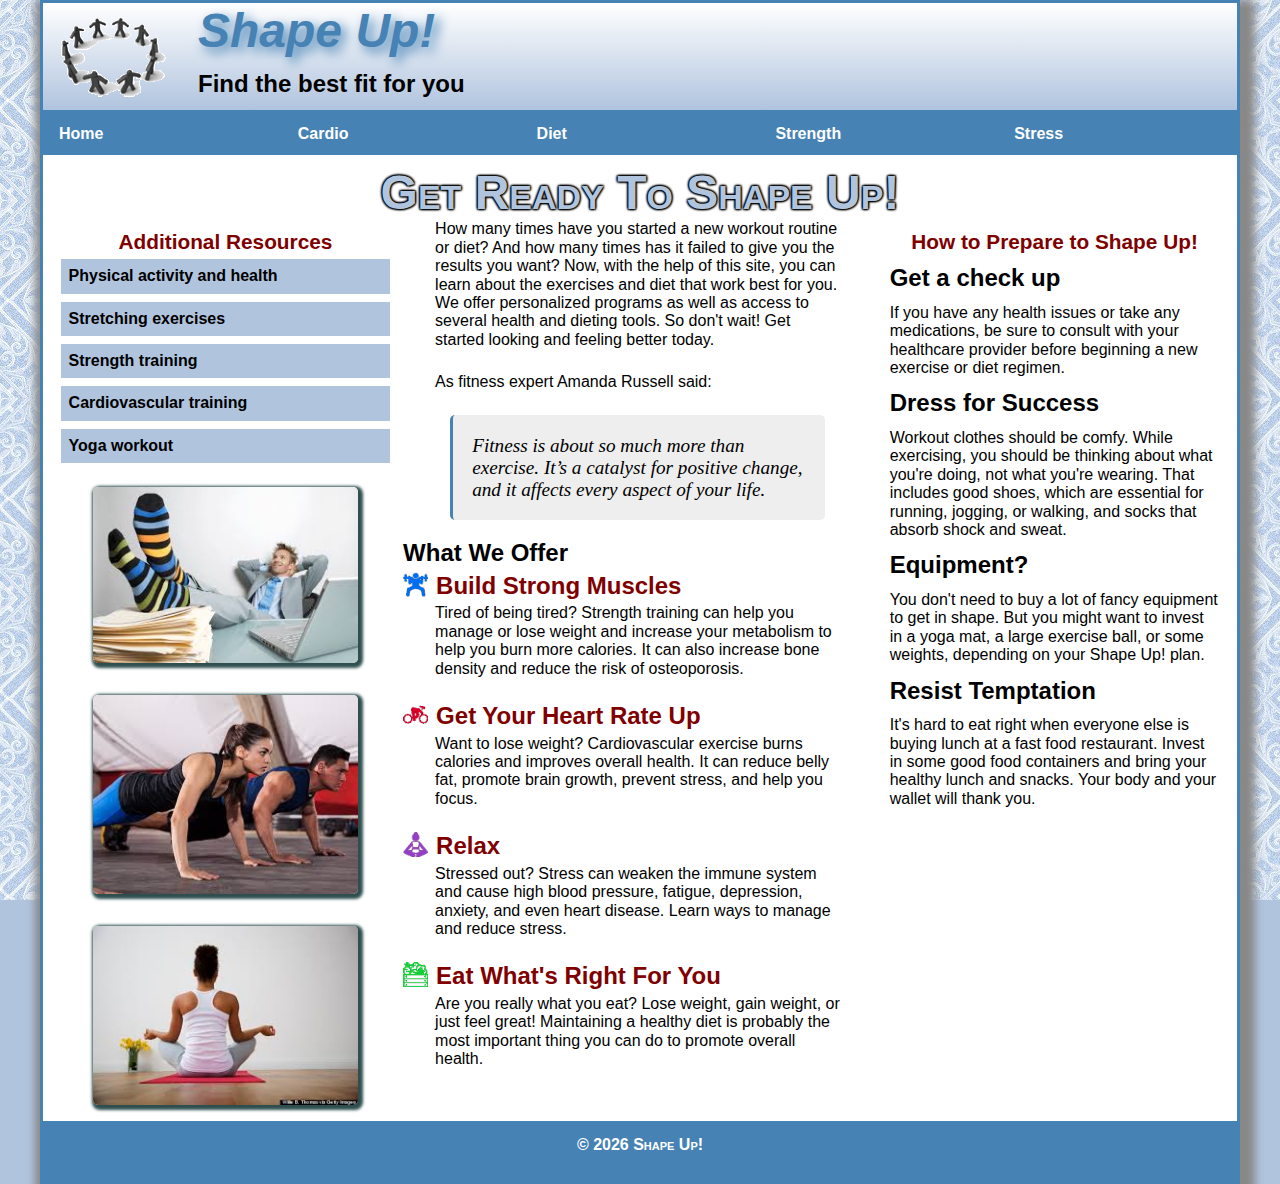
<file: index.html>
<!DOCTYPE html>

<html lang="en">
<head>
	<meta charset="utf-8" />
	<!--[if lt IE 9]> <script src="http://html5shim.googlecode.com/svn/trunk/html5.js"></script> <![endif]-->
	<meta name="viewport" content="width=device-width, initial-scale=1.0">
	<link rel="stylesheet" href="styles/normalize.css">
	<link rel="stylesheet" href="styles/main.css">
	<link rel="icon" href="images/favicon.ico">
	<title>Shape Up</title>

	<!-- Slick Nav Style sheet link -->
	<link rel="stylesheet" href="styles/slicknav.css">
	<script src="https://ajax.googleapis.com/ajax/libs/jquery/3.5.1/jquery.min.js"></script>
	<script src="js/jquery.slicknav.min.js"></script>
	<script type="text/javascript">
		$(document).ready(function(){
			$('#nav_menu').slicknav({prependTo:"#mobilemenu"});
		});
	</script>
	
</head>

<body>
	<header>
		<a href="index.html"><img id="logoimage" src="images/shape_up_logo.png" alt="Return to homepage" title="Return to homepage"></a>
		<a href="index.html"><h2 alt="Return to homepage" title="Return to homepage">Shape Up!</h2></a>
		<h3>Find the best fit for you</h3>
	</header>

	<!-- Slick Nav Mobile Menu-->
	<nav id="mobilemenu"></nav>

	<nav id="nav_menu">
		<ul class="container">
			<li><a href="index.html">Home</a></li>
			<li><a href="cardio/index.html">Cardio</a></li>
			<li><a href="diet/index.html">Diet</a>
				<ul>
					<li><a href="diet/bmi.html">BMI</a></li>
					<li><a href="diet/calories.html">Calories</a></li>
					<li><a href="diet/meals.html">Meals</a></li>
				</ul>
			</li>
			<li><a href="strength/index.html">Strength</a></li>
			<li id="last"><a href="stress/index.html">Stress</a>
				<ul>
					<li><a href="stress/meditate.html">Meditate</a></li>
					<li><a href="stress/tips.html">Tips</a></li>
					<li><a href="stress/vipassana.html">Vipassana</a></li>
				</ul>
			</li>
		</ul>
	</nav> 
	<main>
		<h1>Get Ready To Shape Up!</h1>
		<aside id="leftaside">
			<nav id="nav_list">
				<h2>Additional Resources</h2>
				<ul>
					<li><a href="https://www.cdc.gov/physicalactivity/basics/pa-health/index.htm" target="_blank"> Physical activity and health</a></li>

					<li><a href="https://www.self.com/gallery/essential-stretches-slideshow" target="_blank"> Stretching exercises</a></li>

					<li><a href="https://www.googleadservices.com/pagead/aclk?sa=L&ai=DChcSEwj3k-uJmt_1AhWG5rMKHS5nD5UYABAAGgJxbg&ae=2&ohost=www.google.com&cid=CAESWuD2GaeFv1avBDGfeDL5O0oL_RR5G26obtJcsB_HZK19vIIwrZUP9t_HNfna2gKHxXDmSN-7Ia2nryCGWcY_-6BQq7pcZFnkckEJGe9BWD3uyuJ4Sbk4GHvt9A&sig=AOD64_2S91TZzgnDaZlxFHUWXuja22PYUA&q&adurl&ved=2ahUKEwiLo-GJmt_1AhWFVt8KHfAnB24Q0Qx6BAgEEAE" target="_blank"> Strength training</a></li>

					<li><a href="https://www.ucdenver.edu/docs/librariesprovider65/clinical-services/sports-medicine/training-for-cardiovascular-fitness.pdf" target="_blank"> Cardiovascular training</a></li>

					<li><a href="https://www.googleadservices.com/pagead/aclk?sa=L&ai=DChcSEwj2uafXmt_1AhUZi8gKHTLaDsEYABAEGgJxdQ&ae=2&ohost=www.google.com&cid=CAESWuD2V-yzE2swPFm-INsHAi-p9SQiXEI8XpD40fQPiYWzuDkHPd5uFnwj4I1yEBDKXWDz1ZopU5Qxly6Ub6l2jJXkysMoqbes7CnO3sWahOqhzVKKhKyqYucETg&sig=AOD64_2InN0pUzyvVmP4Mu36DJYEcA0ZmQ&q&adurl&ved=2ahUKEwjXk5zXmt_1AhVITd8KHV8LC6QQ0Qx6BAgKEAE" target="_blank"> Yoga workout</a></li>

				</ul>
			</nav>

			<article>
				<img src="images/break.jpg">
				<img src="images/exercise.jpg">
				<img src="images/meditate.jpg">
			</article>

		</aside>

		<section>

			<p>How many times have you started a new workout routine or diet? And how many times has it failed to give you the results you want? Now, with the help of this site, you can learn about the exercises and diet that work best for you. We offer personalized programs as well as access to several health and dieting tools. So don't wait! Get started looking and feeling better today.</p>
			<p>As fitness expert Amanda Russell said:</p>	
			<blockquote>Fitness is about so much more than exercise. It’s a catalyst for positive change, and it affects every aspect of your life.</blockquote>
			
			<h3>What We Offer</h3>
			
			<img class="icon" src="images/weightlifting.png">
			<h3><a href="strength/index.html">Build Strong Muscles</a></h3>
			<p>Tired of being tired? Strength training can help you manage or lose weight and increase your metabolism to help you burn more calories. It can also increase bone density and reduce the risk of osteoporosis.</p>

			<img class="icon" src="images/cyclist.png">
			<h3><a href="cardio/index.html">Get Your Heart Rate Up</a></h3> 
			<p>Want to lose weight? Cardiovascular exercise burns calories and improves overall health. It can reduce belly fat, promote brain growth, prevent stress, and help you focus.</p>

			<img class="icon" src="images/lotus-position.png">
			<h3><a href="stress/index.html">Relax</a></h3> 
			<p>Stressed out? Stress can weaken the immune system and cause high blood pressure, fatigue, depression, anxiety, and even heart disease. Learn ways to manage and reduce stress.</p>

			<img class="icon" src="images/vegetables.png">
			<h3><a href="diet/index.html">Eat What's Right For You</a></h3> 
			<p>Are you really what you eat? Lose weight, gain weight, or just feel great! Maintaining a healthy diet is probably the most important thing you can do to promote overall health.</p>

		</section>

		<aside id="rightaside"> 
			<h2>How to Prepare to Shape Up!</h2>
			<h3>Get a check up</h3>
			<p>If you have any health issues or take any medications, be sure to consult with your healthcare provider before beginning a new exercise or diet regimen.</p>
			<h3>Dress for Success</h3>
			<p>Workout clothes should be comfy. While exercising, you should be thinking about what you're doing, not what you're wearing. That includes good shoes, which are essential for running, jogging, or walking, and socks that absorb shock and sweat.</p>
			<h3>Equipment?</h3>
			<p>You don't need to buy a lot of fancy equipment to get in shape. But you might want to invest in a yoga mat, a large exercise ball, or some weights, depending on your Shape Up! plan.</p>
			<h3>Resist Temptation</h3>
			<p>It's hard to eat right when everyone else is buying lunch at a fast food restaurant. Invest in some good food containers and bring your healthy lunch and snacks. Your body and your wallet will thank you.</p>
		</aside>

	</main>

	<! Javascript ->
	<script>
        window.onload = function() {
            var d = new Date();
            document.getElementById("copyright").innerHTML = d.getFullYear();
        }
    </script>

	<footer>
		<p>&copy; <span id="copyright"></span> Shape Up!</p>
	</footer>
	
</body>
</html>
</file>
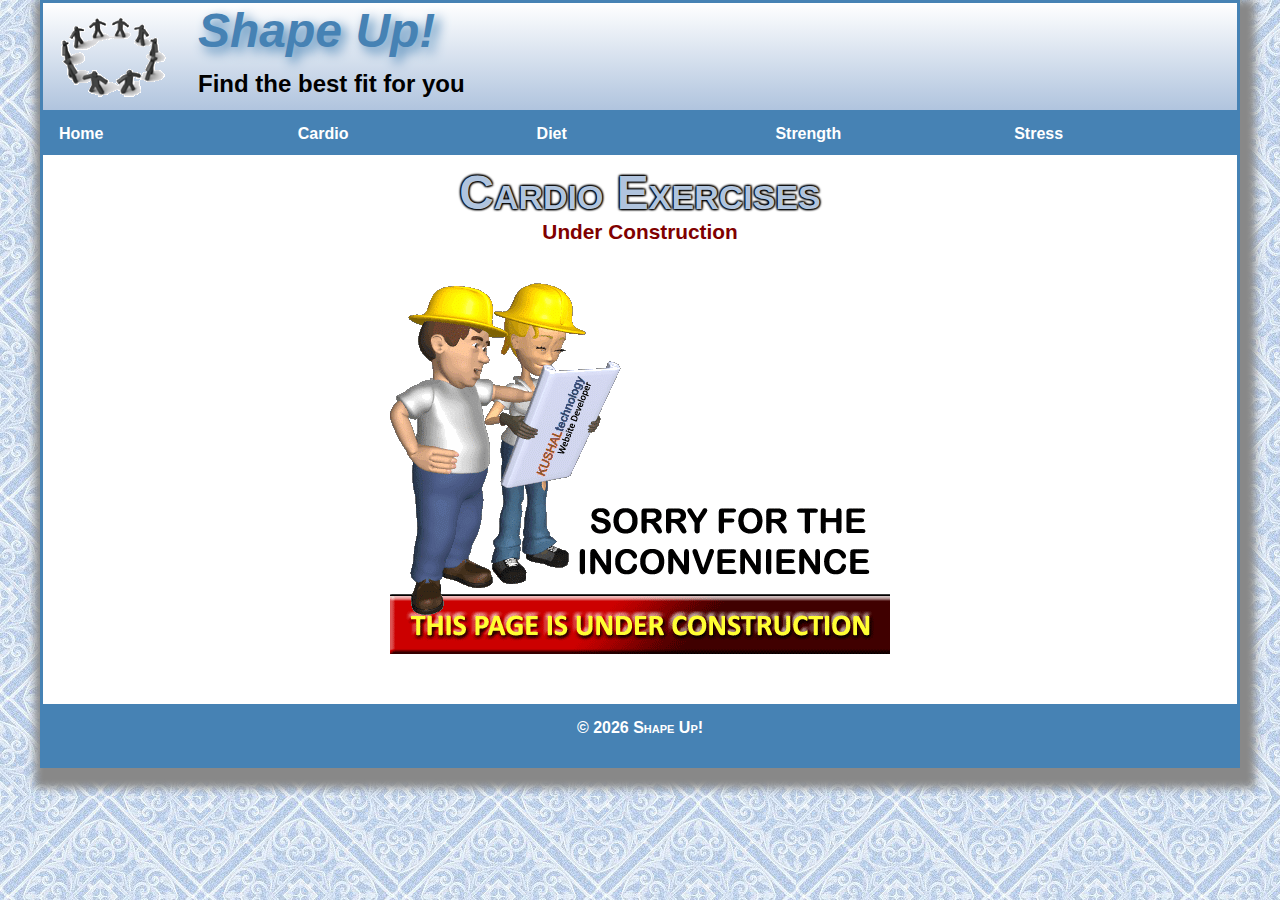
<file: cardio/index.html>
<!DOCTYPE html>

<html lang="en">
<head>
	<meta charset="utf-8" />
	<!--[if lt IE 9]> <script src="http://html5shim.googlecode.com/svn/trunk/html5.js"></script> <![endif]-->
	<meta name="viewport" content="width=device-width, initial-scale=1.0">
	<link rel="stylesheet" href="../styles/normalize.css">
	<link rel="stylesheet" href="../styles/main.css">
	<link rel="icon" href="../images/favicon.ico">
	<title>Cardio Exercises | Shape Up</title>

	<!-- Slick Nav Style sheet link -->
	<link rel="stylesheet" href="../styles/slicknav.css">
	<script src="https://ajax.googleapis.com/ajax/libs/jquery/3.5.1/jquery.min.js"></script>
	<script src="../js/jquery.slicknav.min.js"></script>
	<script type="text/javascript">
		$(document).ready(function(){
			$('#nav_menu').slicknav({prependTo:"#mobilemenu"});
		});
	</script>
	
</head>

<body>
	<header>
		<a href="../index.html"><img id="logoimage" src="../images/shape_up_logo.png" alt="Return to homepage" title="Return to homepage"></a>
		<a href="../index.html"><h2 alt="Return to homepage" title="Return to homepage">Shape Up!</h2></a>
		<h3>Find the best fit for you</h3>
	</header>

	<!-- Slick Nav Mobile Menu-->
	<nav id="mobilemenu"></nav>

	<nav id="nav_menu">
		<ul class="container">
			<li><a href="../index.html">Home</a></li>
			<li><a href="../cardio/index.html">Cardio</a></li>
			<li><a href="../diet/index.html">Diet</a>
				<ul>
					<li><a href="../diet/bmi.html">BMI</a></li>
					<li><a href="../diet/calories.html">Calories</a></li>
					<li><a href="../diet/meals.html">Meals</a></li>
				</ul>
			</li>
			<li><a href="../strength/index.html">Strength</a></li>
			<li id="last"><a href="../stress/index.html">Stress</a>
				<ul>
					<li><a href="../stress/meditate.html">Meditate</a></li>
					<li><a href="../stress/tips.html">Tips</a></li>
					<li><a href="../stress/vipassana.html">Vipassana</a></li>
				</ul>
			</li>
		</ul>
	</nav> 
	<main>
		<h1>Cardio Exercises</h1>
		<h2>Under Construction</h2>
		<img class="underConstruction" src="../images/underConstruction.gif">
	</main>

	<! Javascript ->
	<script>
        window.onload = function() {
            var d = new Date();
            document.getElementById("copyright").innerHTML = d.getFullYear();
        }
    </script>

	<footer>
		<p>&copy; <span id="copyright"></span> Shape Up!</p>
	</footer>
	
</body>
</html>
</file>
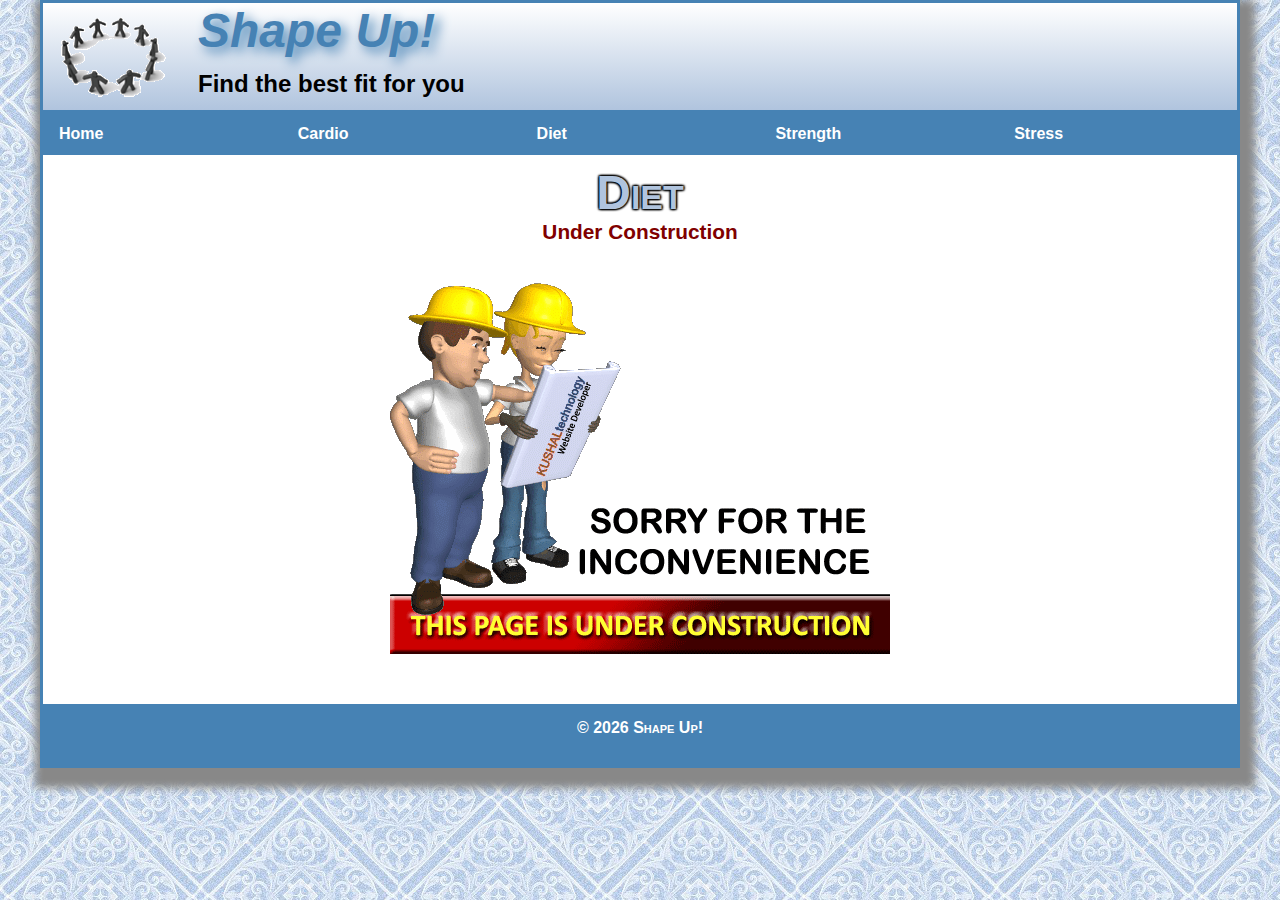
<file: diet/index.html>
<!DOCTYPE html>

<html lang="en">
<head>
	<meta charset="utf-8" />
	<!--[if lt IE 9]> <script src="http://html5shim.googlecode.com/svn/trunk/html5.js"></script> <![endif]-->
	<meta name="viewport" content="width=device-width, initial-scale=1.0">
	<link rel="stylesheet" href="../styles/normalize.css">
	<link rel="stylesheet" href="../styles/main.css">
	<link rel="icon" href="../images/favicon.ico">
	<title>Diet | Shape Up</title>

	<!-- Slick Nav Style sheet link -->
	<link rel="stylesheet" href="../styles/slicknav.css">
	<script src="https://ajax.googleapis.com/ajax/libs/jquery/3.5.1/jquery.min.js"></script>
	<script src="../js/jquery.slicknav.min.js"></script>
	<script type="text/javascript">
		$(document).ready(function(){
			$('#nav_menu').slicknav({prependTo:"#mobilemenu"});
		});
	</script>
	
</head>

<body>
	<header>
		<a href="../index.html"><img id="logoimage" src="../images/shape_up_logo.png" alt="Return to homepage" title="Return to homepage"></a>
		<a href="../index.html"><h2 alt="Return to homepage" title="Return to homepage">Shape Up!</h2></a>
		<h3>Find the best fit for you</h3>
	</header>

	<!-- Slick Nav Mobile Menu-->
	<nav id="mobilemenu"></nav>

	<nav id="nav_menu">
		<ul class="container">
			<li><a href="../index.html">Home</a></li>
			<li><a href="../cardio/index.html">Cardio</a></li>
			<li><a href="../diet/index.html">Diet</a>
				<ul>
					<li><a href="../diet/bmi.html">BMI</a></li>
					<li><a href="../diet/calories.html">Calories</a></li>
					<li><a href="../diet/meals.html">Meals</a></li>
				</ul>
			</li>
			<li><a href="../strength/index.html">Strength</a></li>
			<li id="last"><a href="../stress/index.html">Stress</a>
				<ul>
					<li><a href="../stress/meditate.html">Meditate</a></li>
					<li><a href="../stress/tips.html">Tips</a></li>
					<li><a href="../stress/vipassana.html">Vipassana</a></li>
				</ul>
			</li>
		</ul>
	</nav> 
	<main>
		<h1>Diet</h1>
		<h2>Under Construction</h2>
		<img class="underConstruction" src="../images/underConstruction.gif">
	</main>

	<! Javascript ->
	<script>
        window.onload = function() {
            var d = new Date();
            document.getElementById("copyright").innerHTML = d.getFullYear();
        }
    </script>

	<footer>
		<p>&copy; <span id="copyright"></span> Shape Up!</p>
	</footer>
	
</body>
</html>
</file>
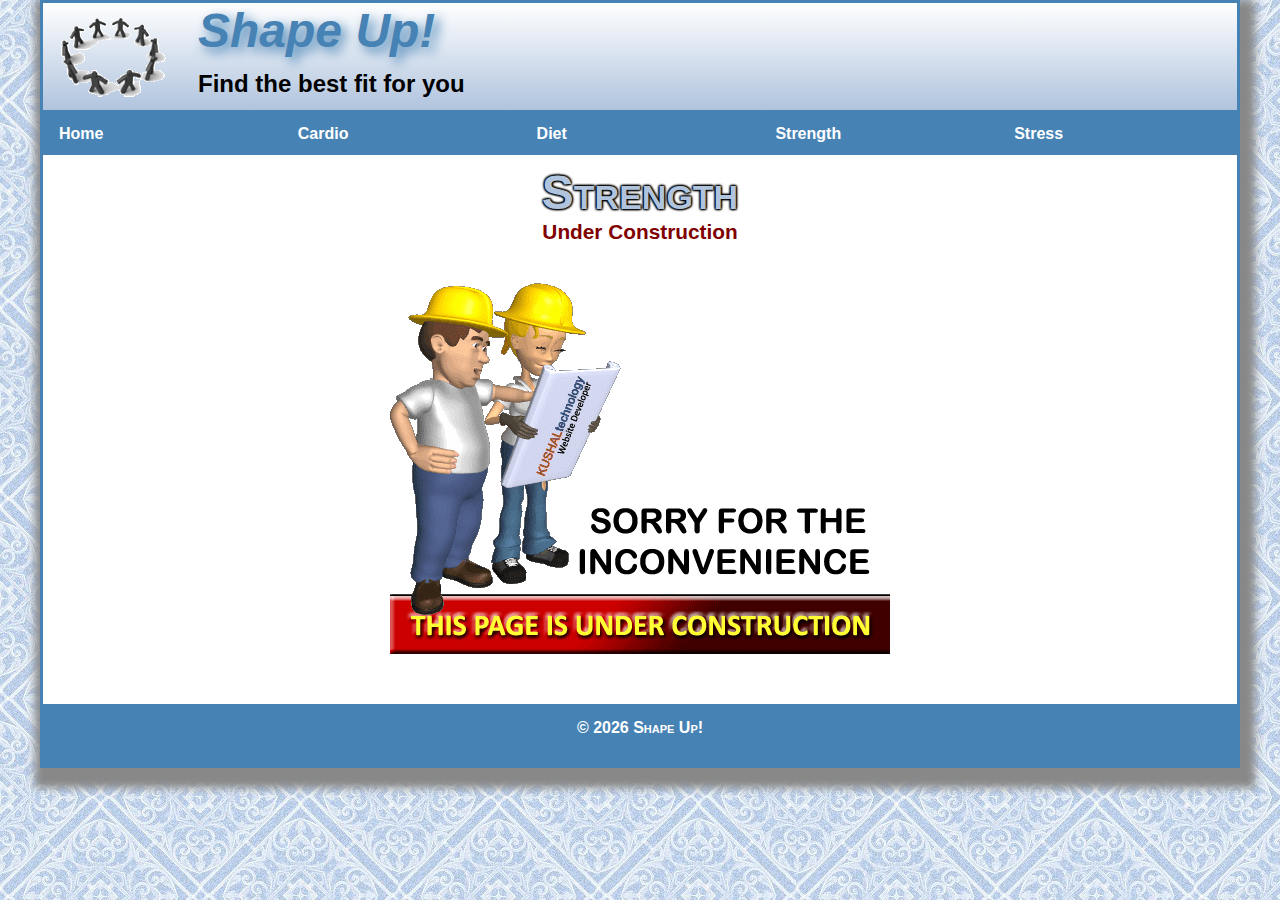
<file: strength/index.html>
<!DOCTYPE html>

<html lang="en">
<head>
	<meta charset="utf-8" />
	<!--[if lt IE 9]> <script src="http://html5shim.googlecode.com/svn/trunk/html5.js"></script> <![endif]-->
	<meta name="viewport" content="width=device-width, initial-scale=1.0">
	<link rel="stylesheet" href="../styles/normalize.css">
	<link rel="stylesheet" href="../styles/main.css">
	<link rel="icon" href="../images/favicon.ico">
	<title>Strength | Shape Up</title>

	<!-- Slick Nav Style sheet link -->
	<link rel="stylesheet" href="../styles/slicknav.css">
	<script src="https://ajax.googleapis.com/ajax/libs/jquery/3.5.1/jquery.min.js"></script>
	<script src="../js/jquery.slicknav.min.js"></script>
	<script type="text/javascript">
		$(document).ready(function(){
			$('#nav_menu').slicknav({prependTo:"#mobilemenu"});
		});
	</script>
	
</head>

<body>
	<header>
		<a href="../index.html"><img id="logoimage" src="../images/shape_up_logo.png" alt="Return to homepage" title="Return to homepage"></a>
		<a href="../index.html"><h2 alt="Return to homepage" title="Return to homepage">Shape Up!</h2></a>
		<h3>Find the best fit for you</h3>
	</header>

	<!-- Slick Nav Mobile Menu-->
	<nav id="mobilemenu"></nav>

	<nav id="nav_menu">
		<ul class="container">
			<li><a href="../index.html">Home</a></li>
			<li><a href="../cardio/index.html">Cardio</a></li>
			<li><a href="../diet/index.html">Diet</a>
				<ul>
					<li><a href="../diet/bmi.html">BMI</a></li>
					<li><a href="../diet/calories.html">Calories</a></li>
					<li><a href="../diet/meals.html">Meals</a></li>
				</ul>
			</li>
			<li><a href="../strength/index.html">Strength</a></li>
			<li id="last"><a href="../stress/index.html">Stress</a>
				<ul>
					<li><a href="../stress/meditate.html">Meditate</a></li>
					<li><a href="../stress/tips.html">Tips</a></li>
					<li><a href="../stress/vipassana.html">Vipassana</a></li>
				</ul>
			</li>
		</ul>
	</nav> 
	<main>
		<h1>Strength</h1>
		<h2>Under Construction</h2>
		<img class="underConstruction" src="../images/underConstruction.gif">
	</main>

	<! Javascript ->
	<script>
        window.onload = function() {
            var d = new Date();
            document.getElementById("copyright").innerHTML = d.getFullYear();
        }
    </script>

	<footer>
		<p>&copy; <span id="copyright"></span> Shape Up!</p>
	</footer>
	
</body>
</html>
</file>
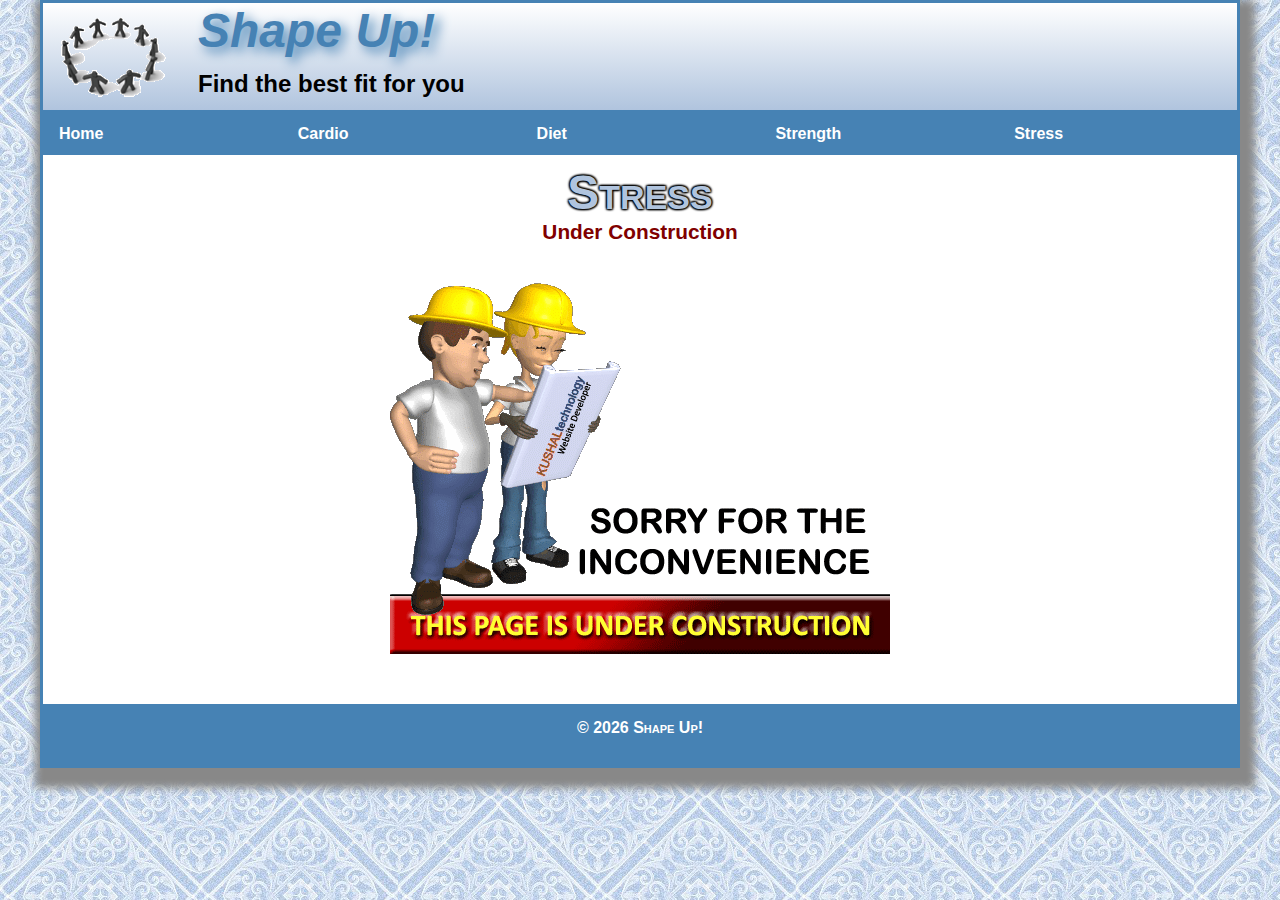
<file: stress/index.html>
<!DOCTYPE html>

<html lang="en">
<head>
	<meta charset="utf-8" />
	<!--[if lt IE 9]> <script src="http://html5shim.googlecode.com/svn/trunk/html5.js"></script> <![endif]-->
	<meta name="viewport" content="width=device-width, initial-scale=1.0">
	<link rel="stylesheet" href="../styles/normalize.css">
	<link rel="stylesheet" href="../styles/main.css">
	<link rel="icon" href="../images/favicon.ico">
	<title>Stress | Shape Up</title>

	<!-- Slick Nav Style sheet link -->
	<link rel="stylesheet" href="../styles/slicknav.css">
	<script src="https://ajax.googleapis.com/ajax/libs/jquery/3.5.1/jquery.min.js"></script>
	<script src="../js/jquery.slicknav.min.js"></script>
	<script type="text/javascript">
		$(document).ready(function(){
			$('#nav_menu').slicknav({prependTo:"#mobilemenu"});
		});
	</script>
	
</head>

<body>
	<header>
		<a href="../index.html"><img id="logoimage" src="../images/shape_up_logo.png" alt="Return to homepage" title="Return to homepage"></a>
		<a href="../index.html"><h2 alt="Return to homepage" title="Return to homepage">Shape Up!</h2></a>
		<h3>Find the best fit for you</h3>
	</header>

	<!-- Slick Nav Mobile Menu-->
	<nav id="mobilemenu"></nav>

	<nav id="nav_menu">
		<ul class="container">
			<li><a href="../index.html">Home</a></li>
			<li><a href="../cardio/index.html">Cardio</a></li>
			<li><a href="../diet/index.html">Diet</a>
				<ul>
					<li><a href="../diet/bmi.html">BMI</a></li>
					<li><a href="../diet/calories.html">Calories</a></li>
					<li><a href="../diet/meals.html">Meals</a></li>
				</ul>
			</li>
			<li><a href="../strength/index.html">Strength</a></li>
			<li id="last"><a href="../stress/index.html">Stress</a>
				<ul>
					<li><a href="../stress/meditate.html">Meditate</a></li>
					<li><a href="../stress/tips.html">Tips</a></li>
					<li><a href="../stress/vipassana.html">Vipassana</a></li>
				</ul>
			</li>
		</ul>
	</nav> 
	<main>
		<h1>Stress</h1>
		<h2>Under Construction</h2>
		<img class="underConstruction" src="../images/underConstruction.gif">
	</main>

	<! Javascript ->
	<script>
        window.onload = function() {
            var d = new Date();
            document.getElementById("copyright").innerHTML = d.getFullYear();
        }
    </script>

	<footer>
		<p>&copy; <span id="copyright"></span> Shape Up!</p>
	</footer>
	
</body>
</html>
</file>
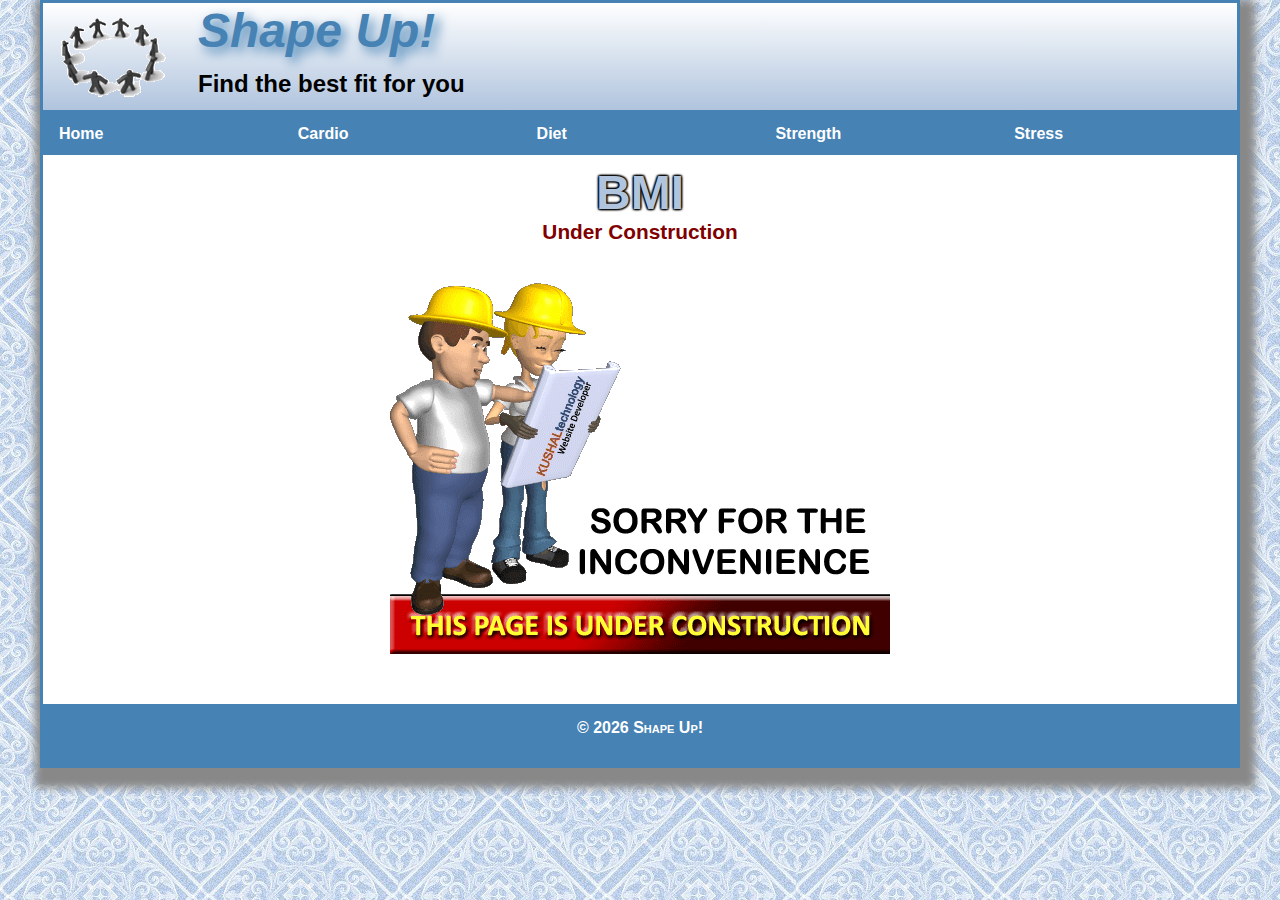
<file: diet/bmi.html>
<!DOCTYPE html>

<html lang="en">
<head>
	<meta charset="utf-8" />
	<!--[if lt IE 9]> <script src="http://html5shim.googlecode.com/svn/trunk/html5.js"></script> <![endif]-->
	<meta name="viewport" content="width=device-width, initial-scale=1.0">
	<link rel="stylesheet" href="../styles/normalize.css">
	<link rel="stylesheet" href="../styles/main.css">
	<link rel="icon" href="../images/favicon.ico">
	<title>BMI | Shape Up</title>

	<!-- Slick Nav Style sheet link -->
	<link rel="stylesheet" href="../styles/slicknav.css">
	<script src="https://ajax.googleapis.com/ajax/libs/jquery/3.5.1/jquery.min.js"></script>
	<script src="../js/jquery.slicknav.min.js"></script>
	<script type="text/javascript">
		$(document).ready(function(){
			$('#nav_menu').slicknav({prependTo:"#mobilemenu"});
		});
	</script>
	
</head>

<body>
	<header>
		<a href="../index.html"><img id="logoimage" src="../images/shape_up_logo.png" alt="Return to homepage" title="Return to homepage"></a>
		<a href="../index.html"><h2 alt="Return to homepage" title="Return to homepage">Shape Up!</h2></a>
		<h3>Find the best fit for you</h3>
	</header>

	<!-- Slick Nav Mobile Menu-->
	<nav id="mobilemenu"></nav>

	<nav id="nav_menu">
		<ul class="container">
			<li><a href="../index.html">Home</a></li>
			<li><a href="../cardio/index.html">Cardio</a></li>
			<li><a href="../diet/index.html">Diet</a>
				<ul>
					<li><a href="../diet/bmi.html">BMI</a></li>
					<li><a href="../diet/calories.html">Calories</a></li>
					<li><a href="../diet/meals.html">Meals</a></li>
				</ul>
			</li>
			<li><a href="../strength/index.html">Strength</a></li>
			<li id="last"><a href="../stress/index.html">Stress</a>
				<ul>
					<li><a href="../stress/meditate.html">Meditate</a></li>
					<li><a href="../stress/tips.html">Tips</a></li>
					<li><a href="../stress/vipassana.html">Vipassana</a></li>
				</ul>
			</li>
		</ul>
	</nav> 
	<main>
		<h1>BMI</h1>
		<h2>Under Construction</h2>
		<img class="underConstruction" src="../images/underConstruction.gif">
	</main>

	<! Javascript ->
	<script>
        window.onload = function() {
            var d = new Date();
            document.getElementById("copyright").innerHTML = d.getFullYear();
        }
    </script>

	<footer>
		<p>&copy; <span id="copyright"></span> Shape Up!</p>
	</footer>
	
</body>
</html>
</file>
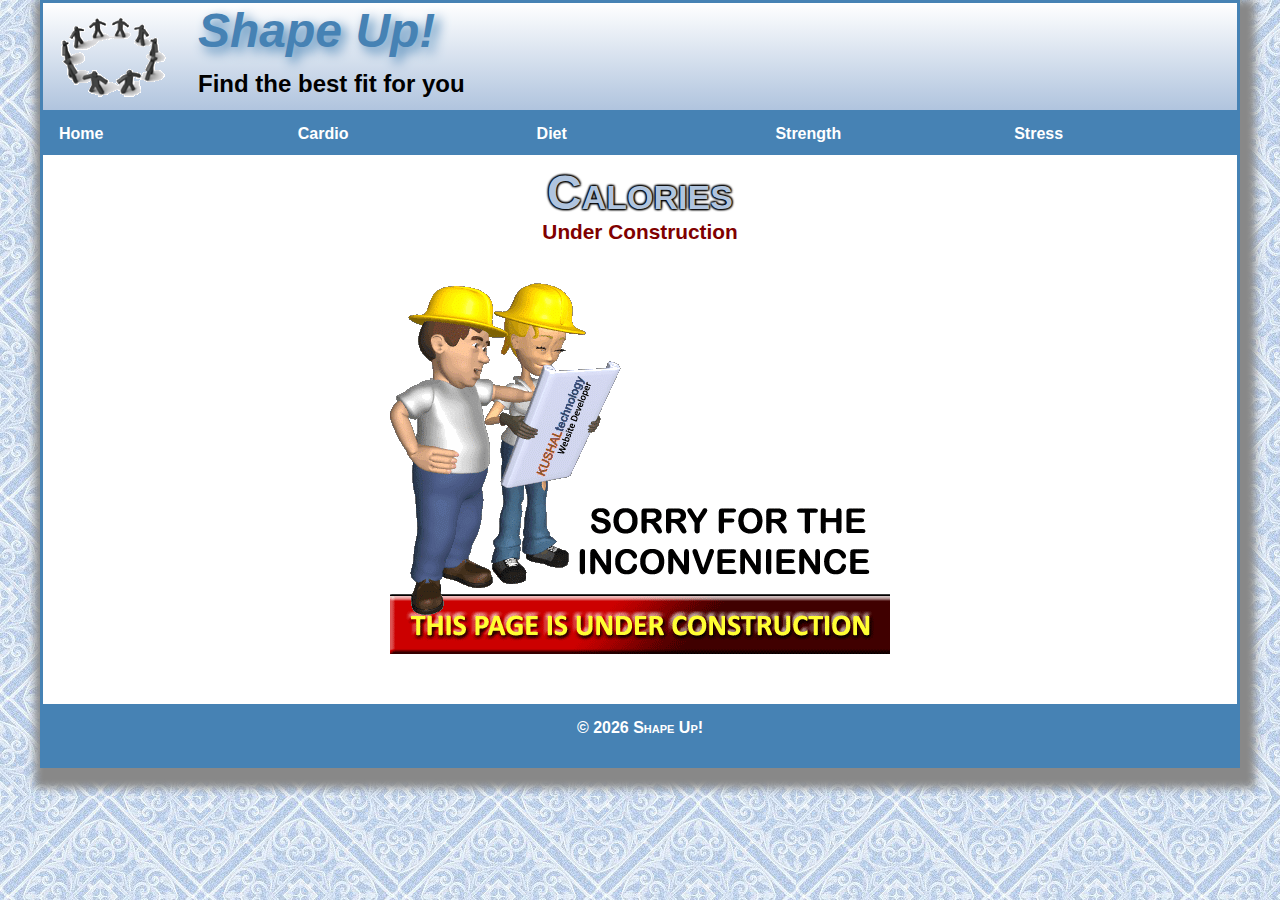
<file: diet/calories.html>
<!DOCTYPE html>

<html lang="en">
<head>
	<meta charset="utf-8" />
	<!--[if lt IE 9]> <script src="http://html5shim.googlecode.com/svn/trunk/html5.js"></script> <![endif]-->
	<meta name="viewport" content="width=device-width, initial-scale=1.0">
	<link rel="stylesheet" href="../styles/normalize.css">
	<link rel="stylesheet" href="../styles/main.css">
	<link rel="icon" href="../images/favicon.ico">
	<title>Calories | Shape Up</title>

	<!-- Slick Nav Style sheet link -->
	<link rel="stylesheet" href="../styles/slicknav.css">
	<script src="https://ajax.googleapis.com/ajax/libs/jquery/3.5.1/jquery.min.js"></script>
	<script src="../js/jquery.slicknav.min.js"></script>
	<script type="text/javascript">
		$(document).ready(function(){
			$('#nav_menu').slicknav({prependTo:"#mobilemenu"});
		});
	</script>
	
</head>

<body>
	<header>
		<a href="../index.html"><img id="logoimage" src="../images/shape_up_logo.png" alt="Return to homepage" title="Return to homepage"></a>
		<a href="../index.html"><h2 alt="Return to homepage" title="Return to homepage">Shape Up!</h2></a>
		<h3>Find the best fit for you</h3>
	</header>

	<!-- Slick Nav Mobile Menu-->
	<nav id="mobilemenu"></nav>

	<nav id="nav_menu">
		<ul class="container">
			<li><a href="../index.html">Home</a></li>
			<li><a href="../cardio/index.html">Cardio</a></li>
			<li><a href="../diet/index.html">Diet</a>
				<ul>
					<li><a href="../diet/bmi.html">BMI</a></li>
					<li><a href="../diet/calories.html">Calories</a></li>
					<li><a href="../diet/meals.html">Meals</a></li>
				</ul>
			</li>
			<li><a href="../strength/index.html">Strength</a></li>
			<li id="last"><a href="../stress/index.html">Stress</a>
				<ul>
					<li><a href="../stress/meditate.html">Meditate</a></li>
					<li><a href="../stress/tips.html">Tips</a></li>
					<li><a href="../stress/vipassana.html">Vipassana</a></li>
				</ul>
			</li>
		</ul>
	</nav> 
	<main>
		<h1>Calories</h1>
		<h2>Under Construction</h2>
		<img class="underConstruction" src="../images/underConstruction.gif">
	</main>

	<! Javascript ->
	<script>
        window.onload = function() {
            var d = new Date();
            document.getElementById("copyright").innerHTML = d.getFullYear();
        }
    </script>

	<footer>
		<p>&copy; <span id="copyright"></span> Shape Up!</p>
	</footer>
	
</body>
</html>
</file>
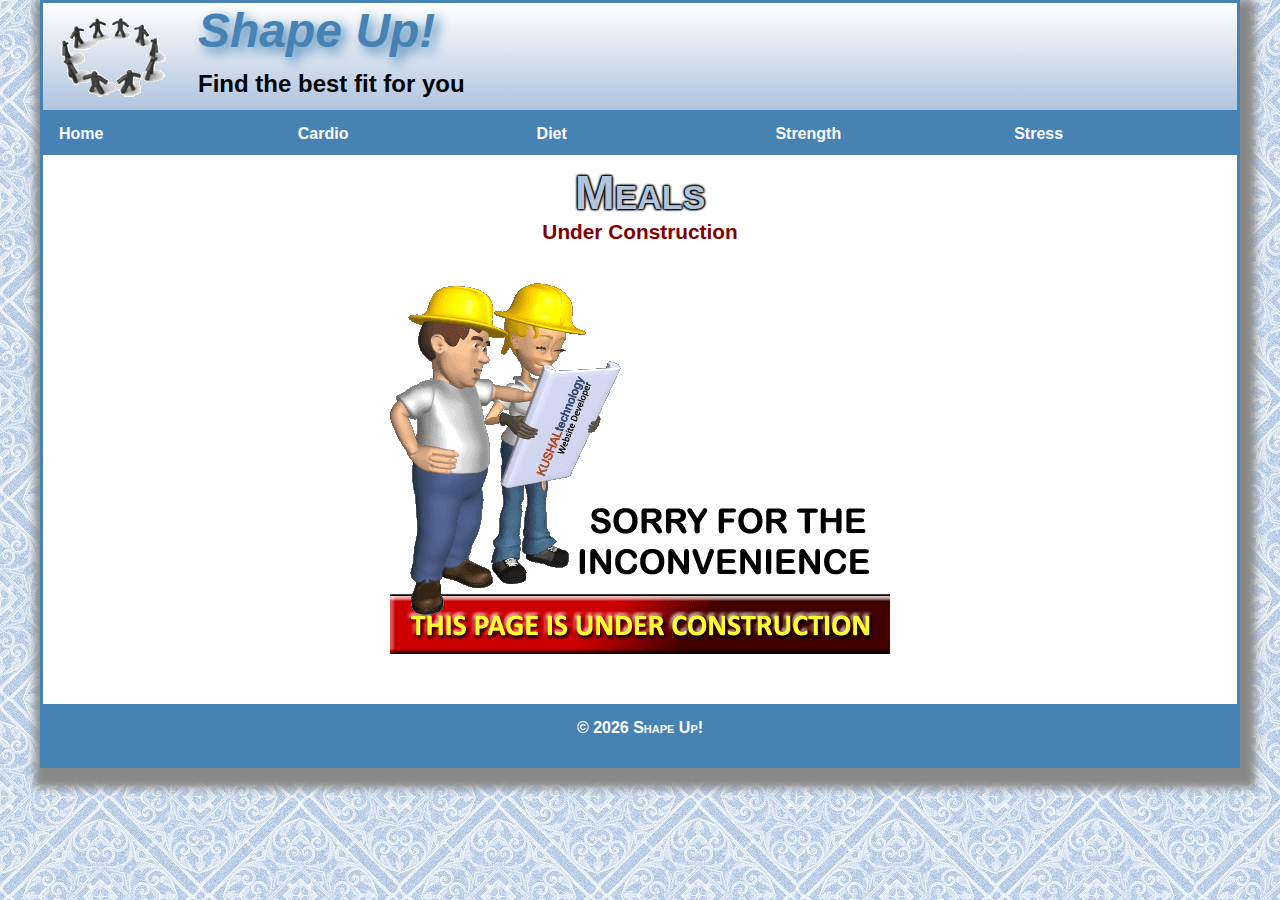
<file: diet/meals.html>
<!DOCTYPE html>

<html lang="en">
<head>
	<meta charset="utf-8" />
	<!--[if lt IE 9]> <script src="http://html5shim.googlecode.com/svn/trunk/html5.js"></script> <![endif]-->
	<meta name="viewport" content="width=device-width, initial-scale=1.0">
	<link rel="stylesheet" href="../styles/normalize.css">
	<link rel="stylesheet" href="../styles/main.css">
	<link rel="icon" href="../images/favicon.ico">
	<title>Meals | Shape Up</title>

	<!-- Slick Nav Style sheet link -->
	<link rel="stylesheet" href="../styles/slicknav.css">
	<script src="https://ajax.googleapis.com/ajax/libs/jquery/3.5.1/jquery.min.js"></script>
	<script src="../js/jquery.slicknav.min.js"></script>
	<script type="text/javascript">
		$(document).ready(function(){
			$('#nav_menu').slicknav({prependTo:"#mobilemenu"});
		});
	</script>
	
</head>

<body>
	<header>
		<a href="../index.html"><img id="logoimage" src="../images/shape_up_logo.png" alt="Return to homepage" title="Return to homepage"></a>
		<a href="../index.html"><h2 alt="Return to homepage" title="Return to homepage">Shape Up!</h2></a>
		<h3>Find the best fit for you</h3>
	</header>

	<!-- Slick Nav Mobile Menu-->
	<nav id="mobilemenu"></nav>

	<nav id="nav_menu">
		<ul class="container">
			<li><a href="../index.html">Home</a></li>
			<li><a href="../cardio/index.html">Cardio</a></li>
			<li><a href="../diet/index.html">Diet</a>
				<ul>
					<li><a href="../diet/bmi.html">BMI</a></li>
					<li><a href="../diet/calories.html">Calories</a></li>
					<li><a href="../diet/meals.html">Meals</a></li>
				</ul>
			</li>
			<li><a href="../strength/index.html">Strength</a></li>
			<li id="last"><a href="../stress/index.html">Stress</a>
				<ul>
					<li><a href="../stress/meditate.html">Meditate</a></li>
					<li><a href="../stress/tips.html">Tips</a></li>
					<li><a href="../stress/vipassana.html">Vipassana</a></li>
				</ul>
			</li>
		</ul>
	</nav> 
	<main>
		<h1>Meals</h1>
		<h2>Under Construction</h2>
		<img class="underConstruction" src="../images/underConstruction.gif">
	</main>

	<! Javascript ->
	<script>
        window.onload = function() {
            var d = new Date();
            document.getElementById("copyright").innerHTML = d.getFullYear();
        }
    </script>

	<footer>
		<p>&copy; <span id="copyright"></span> Shape Up!</p>
	</footer>
	
</body>
</html>
</file>
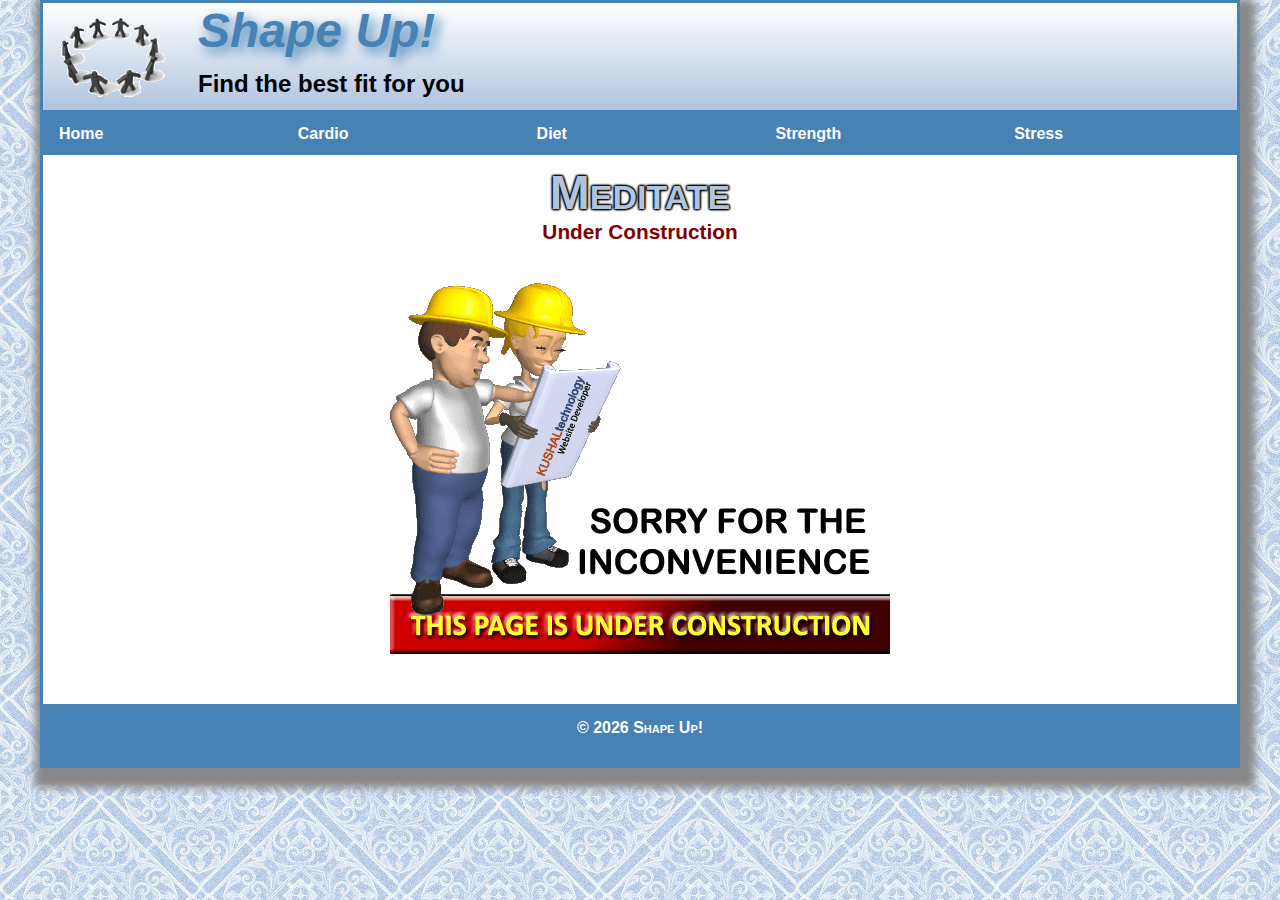
<file: stress/meditate.html>
<!DOCTYPE html>

<html lang="en">
<head>
	<meta charset="utf-8" />
	<!--[if lt IE 9]> <script src="http://html5shim.googlecode.com/svn/trunk/html5.js"></script> <![endif]-->
	<meta name="viewport" content="width=device-width, initial-scale=1.0">
	<link rel="stylesheet" href="../styles/normalize.css">
	<link rel="stylesheet" href="../styles/main.css">
	<link rel="icon" href="../images/favicon.ico">
	<title>Meditate | Shape Up</title>

	<!-- Slick Nav Style sheet link -->
	<link rel="stylesheet" href="../styles/slicknav.css">
	<script src="https://ajax.googleapis.com/ajax/libs/jquery/3.5.1/jquery.min.js"></script>
	<script src="../js/jquery.slicknav.min.js"></script>
	<script type="text/javascript">
		$(document).ready(function(){
			$('#nav_menu').slicknav({prependTo:"#mobilemenu"});
		});
	</script>
	
</head>

<body>
	<header>
		<a href="../index.html"><img id="logoimage" src="../images/shape_up_logo.png" alt="Return to homepage" title="Return to homepage"></a>
		<a href="../index.html"><h2 alt="Return to homepage" title="Return to homepage">Shape Up!</h2></a>
		<h3>Find the best fit for you</h3>
	</header>

	<!-- Slick Nav Mobile Menu-->
	<nav id="mobilemenu"></nav>

	<nav id="nav_menu">
		<ul class="container">
			<li><a href="../index.html">Home</a></li>
			<li><a href="../cardio/index.html">Cardio</a></li>
			<li><a href="../diet/index.html">Diet</a>
				<ul>
					<li><a href="../diet/bmi.html">BMI</a></li>
					<li><a href="../diet/calories.html">Calories</a></li>
					<li><a href="../diet/meals.html">Meals</a></li>
				</ul>
			</li>
			<li><a href="../strength/index.html">Strength</a></li>
			<li id="last"><a href="../stress/index.html">Stress</a>
				<ul>
					<li><a href="../stress/meditate.html">Meditate</a></li>
					<li><a href="../stress/tips.html">Tips</a></li>
					<li><a href="../stress/vipassana.html">Vipassana</a></li>
				</ul>
			</li>
		</ul>
	</nav> 
	<main>
		<h1>Meditate</h1>
		<h2>Under Construction</h2>
		<img class="underConstruction" src="../images/underConstruction.gif">
	</main>

	<! Javascript ->
	<script>
        window.onload = function() {
            var d = new Date();
            document.getElementById("copyright").innerHTML = d.getFullYear();
        }
    </script>

	<footer>
		<p>&copy; <span id="copyright"></span> Shape Up!</p>
	</footer>
	
</body>
</html>
</file>
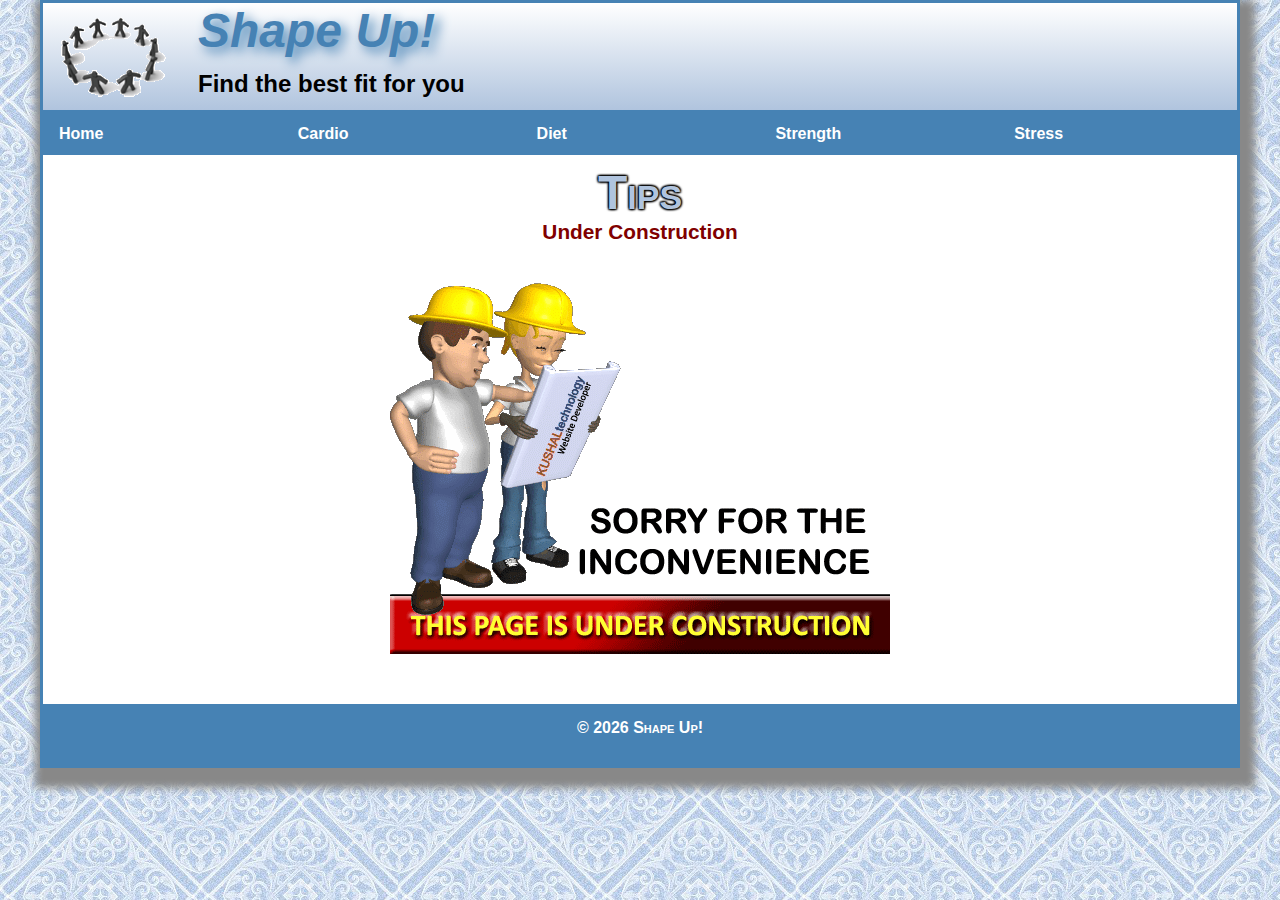
<file: stress/tips.html>
<!DOCTYPE html>

<html lang="en">
<head>
	<meta charset="utf-8" />
	<!--[if lt IE 9]> <script src="http://html5shim.googlecode.com/svn/trunk/html5.js"></script> <![endif]-->
	<meta name="viewport" content="width=device-width, initial-scale=1.0">
	<link rel="stylesheet" href="../styles/normalize.css">
	<link rel="stylesheet" href="../styles/main.css">
	<link rel="icon" href="../images/favicon.ico">
	<title>Tips | Shape Up</title>

	<!-- Slick Nav Style sheet link -->
	<link rel="stylesheet" href="../styles/slicknav.css">
	<script src="https://ajax.googleapis.com/ajax/libs/jquery/3.5.1/jquery.min.js"></script>
	<script src="../js/jquery.slicknav.min.js"></script>
	<script type="text/javascript">
		$(document).ready(function(){
			$('#nav_menu').slicknav({prependTo:"#mobilemenu"});
		});
	</script>
	
</head>

<body>
	<header>
		<a href="../index.html"><img id="logoimage" src="../images/shape_up_logo.png" alt="Return to homepage" title="Return to homepage"></a>
		<a href="../index.html"><h2 alt="Return to homepage" title="Return to homepage">Shape Up!</h2></a>
		<h3>Find the best fit for you</h3>
	</header>

	<!-- Slick Nav Mobile Menu-->
	<nav id="mobilemenu"></nav>

	<nav id="nav_menu">
		<ul class="container">
			<li><a href="../index.html">Home</a></li>
			<li><a href="../cardio/index.html">Cardio</a></li>
			<li><a href="../diet/index.html">Diet</a>
				<ul>
					<li><a href="../diet/bmi.html">BMI</a></li>
					<li><a href="../diet/calories.html">Calories</a></li>
					<li><a href="../diet/meals.html">Meals</a></li>
				</ul>
			</li>
			<li><a href="../strength/index.html">Strength</a></li>
			<li id="last"><a href="../stress/index.html">Stress</a>
				<ul>
					<li><a href="../stress/meditate.html">Meditate</a></li>
					<li><a href="../stress/tips.html">Tips</a></li>
					<li><a href="../stress/vipassana.html">Vipassana</a></li>
				</ul>
			</li>
		</ul>
	</nav> 
	<main>
		<h1>Tips</h1>
		<h2>Under Construction</h2>
		<img class="underConstruction" src="../images/underConstruction.gif">
	</main>

	<! Javascript ->
	<script>
        window.onload = function() {
            var d = new Date();
            document.getElementById("copyright").innerHTML = d.getFullYear();
        }
    </script>

	<footer>
		<p>&copy; <span id="copyright"></span> Shape Up!</p>
	</footer>
	
</body>
</html>
</file>
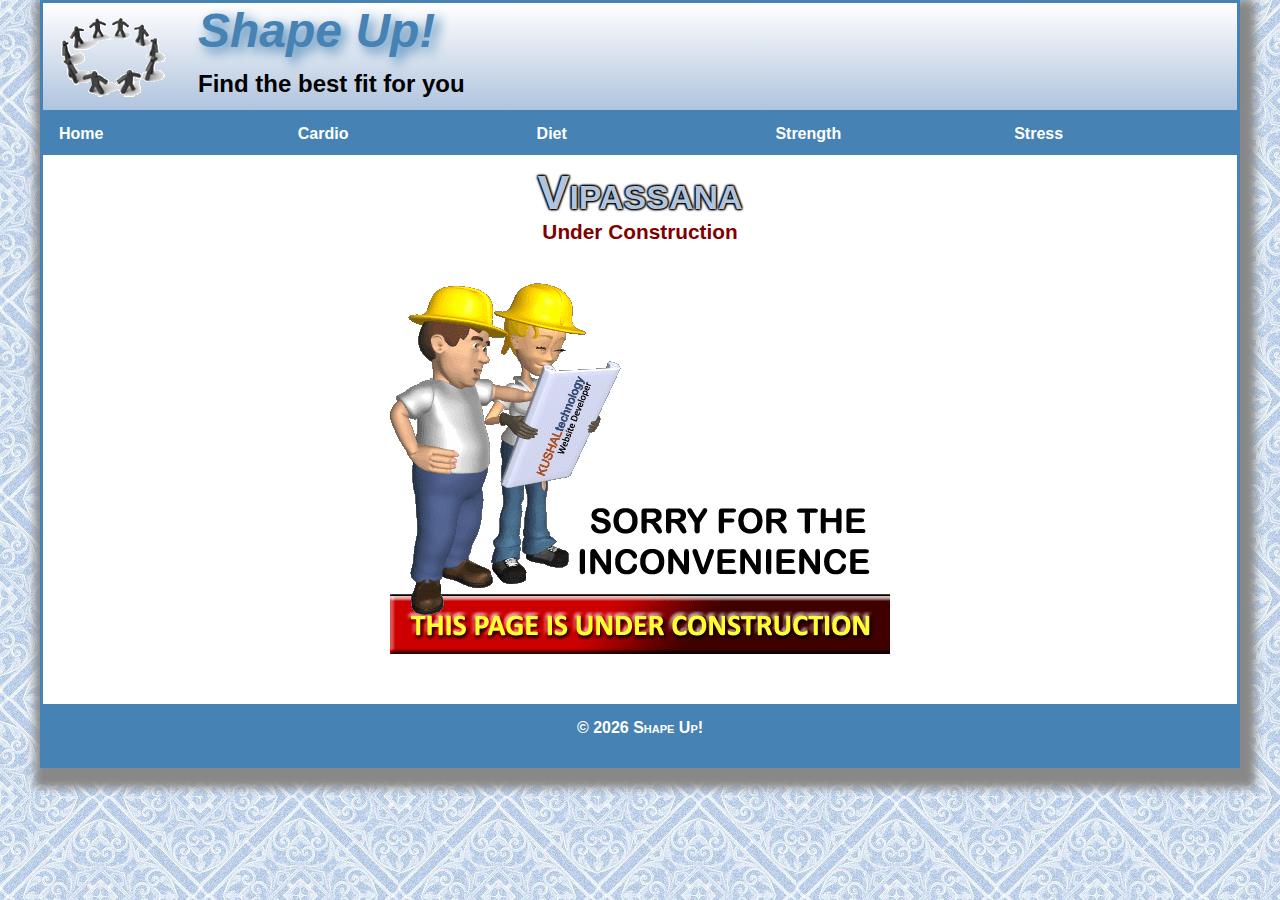
<file: stress/vipassana.html>
<!DOCTYPE html>

<html lang="en">
<head>
	<meta charset="utf-8" />
	<!--[if lt IE 9]> <script src="http://html5shim.googlecode.com/svn/trunk/html5.js"></script> <![endif]-->
	<meta name="viewport" content="width=device-width, initial-scale=1.0">
	<link rel="stylesheet" href="../styles/normalize.css">
	<link rel="stylesheet" href="../styles/main.css">
	<link rel="icon" href="../images/favicon.ico">
	<title>Vipassana | Shape Up</title>

	<!-- Slick Nav Style sheet link -->
	<link rel="stylesheet" href="../styles/slicknav.css">
	<script src="https://ajax.googleapis.com/ajax/libs/jquery/3.5.1/jquery.min.js"></script>
	<script src="../js/jquery.slicknav.min.js"></script>
	<script type="text/javascript">
		$(document).ready(function(){
			$('#nav_menu').slicknav({prependTo:"#mobilemenu"});
		});
	</script>
	
</head>

<body>
	<header>
		<a href="../index.html"><img id="logoimage" src="../images/shape_up_logo.png" alt="Return to homepage" title="Return to homepage"></a>
		<a href="../index.html"><h2 alt="Return to homepage" title="Return to homepage">Shape Up!</h2></a>
		<h3>Find the best fit for you</h3>
	</header>

	<!-- Slick Nav Mobile Menu-->
	<nav id="mobilemenu"></nav>

	<nav id="nav_menu">
		<ul class="container">
			<li><a href="../index.html">Home</a></li>
			<li><a href="../cardio/index.html">Cardio</a></li>
			<li><a href="../diet/index.html">Diet</a>
				<ul>
					<li><a href="../diet/bmi.html">BMI</a></li>
					<li><a href="../diet/calories.html">Calories</a></li>
					<li><a href="../diet/meals.html">Meals</a></li>
				</ul>
			</li>
			<li><a href="../strength/index.html">Strength</a></li>
			<li id="last"><a href="../stress/index.html">Stress</a>
				<ul>
					<li><a href="../stress/meditate.html">Meditate</a></li>
					<li><a href="../stress/tips.html">Tips</a></li>
					<li><a href="../stress/vipassana.html">Vipassana</a></li>
				</ul>
			</li>
		</ul>
	</nav> 
	<main>
		<h1>Vipassana</h1>
		<h2>Under Construction</h2>
		<img class="underConstruction" src="../images/underConstruction.gif">
	</main>

	<! Javascript ->
	<script>
        window.onload = function() {
            var d = new Date();
            document.getElementById("copyright").innerHTML = d.getFullYear();
        }
    </script>

	<footer>
		<p>&copy; <span id="copyright"></span> Shape Up!</p>
	</footer>
	
</body>
</html>
</file>
<file: styles/main.css>
* {
    margin: 0;
    padding: 0;
    box-sizing: border-box;
}
.clearfix::after{
    content: "";
    clear: both;
    display: table;
}
html{
    background-color: lightsteelblue;
    background-image: url("../images/bgtile.jpg");
    background-attachment: fixed;
}
header{
    border-bottom: 3px solid steelblue;
    background-image: linear-gradient(white, lightsteelblue);
}
body {
    background-color: white;
    font-family: Arial, Helvetica, sans-serif;
    font-size: 100%;
    max-width: 1200px;
    width: 100%;
    margin: 0 auto;
    border: 3px solid steelblue;
    box-shadow: 5px 10px 8px 10px #888888;
}
h1, h2, h3, p, blockquote{
    margin-bottom: 12px;
}
h1 {
    font-size: 300%;
    color: lightsteelblue;
    text-align: center;
    margin: 10px 0 0;
    font-variant: small-caps;
    text-shadow: 1px 1px 2px black, -1px -1px 2px black, 1px -1px 2px black, -1px 1px 2px black;
}
header h2 {
    font-size: 300%;
    font-style: italic;
    color: steelblue;
    text-shadow: 5px 5px 12px;
}

/* need for midterm */
/* Nav menu using flexbox */
#nav_menu{
    position: sticky;
    top: 0;
}
.container{
    display: flex;
    list-style: none;
    background-color: steelblue;
    position: relative;
}
.container li{
    flex: 1;
}
.container li a{
    display: block;
    padding: .75em 1em;
    text-decoration: none;
    color: white;
    font-weight: bold;
    transition: all 0.5s;
}
.container li a:hover{
    color: black;
    background-color: lightsteelblue;
}

/* flexbox nav menu 2nd tier code */
.container ul{
    display: none;    /* hides the submenu items -- need this part with above for single tier */ 
    background-color: steelblue;
    width: 20%;
    list-style: none;
    position: absolute;
    top: 100%;
    box-shadow: 7px 7px 15px -1px gray;
}
.container ul li{
    flex-direction: column;
}
.container ul li a{
    padding-left: 1em;
    text-align: left;
}
.container li:hover > ul{
    display: block;
}




/* vertical navigation menu */
#nav_list h2{
    margin-bottom: 5px;
    text-align: center;
}
#nav_list ul {
    list-style: none;
}
#nav_list ul li{
    width: 100%;
    margin: 0 auto 0.5em;
}
#nav_list ul li a{
    display: block;
    font-weight: bold;
    text-decoration: none;
    background-color: lightsteelblue;
    padding: 0.5em 0 0.5em 0.5em;
    color: black;
    transition: all 1s;
}
#nav_list ul li a:hover{
    color: white;
    background-color: steelblue;
    padding: 0.5em 0 0.5em 1.5em;
}

main{
    padding: 0 0.3em;
    clear: both;
}
aside{
    width: 30%;
    padding: 10px .8em 0;
}
#leftaside{
    float: left;
}
#rightaside{
    float: right;
}
section{
    width: 40%;
    float: left;
    padding-right: 5px;
}

#logoimage {
    float: left;
    margin-right: 15px;
}

/* styles for the article section or images under the left side*/
article{
    display: flex;
    flex-direction: column;
}
article > img{
    margin: 1em 2em;
    border-radius: 5px;
    box-shadow: 2px 2px 3px 3px darkslategray;
}
.icon{
    float: left;
    max-width: 25px;
    margin-right: .5em;
}
section h3::after{
    clear: left;
}
section p{
    margin: 0 2em 1.5em;
}
section h3{
    margin-bottom: 5px;
}

/* Styles for cario page */
.underConstruction{
    display: block;
    margin: auto;
}

blockquote{
    width: 80%;
    margin: 1em auto;
    font-family: 'Times New Roman', Times, serif;
    font-size: 120%;
    font-style: italic;
    padding: 1em;
    border-left: 3px solid  steelblue;
    background-color: #eeeeee;
    border-radius: 5px;
}
main h2 {
    color: maroon;
    text-align: center;
    margin-bottom: 10px;
    font-size: 130%;
}
h3 {
    font-size: 150%;
}
a{
    text-decoration: none;
}
section a:link, section a:visited {
    color: maroon;
}
section a:hover, section a:active {
    color: steelblue;
}
aside a:link, aside a:visited {
    color: steelblue;
}
aside a:hover, aside a:active {
    color: maroon;
}
aside li{
    font-weight: bold;
    margin: 5px 75px 5px;
}
footer{
    clear: both;
    background-color: steelblue;
    padding: 15px 0px;
    margin-top: 50px;
}
footer p{
    color: white;
    font-weight: bold;
    text-align: center;
    font-variant: small-caps;
}

/* Hide the mobile menu */ 
#mobilemenu{
    display: none;
}

/* Media Queries*/
@media only screen and (max-width: 900px) {
    html{
        background-image: none;
    }
    body{
      box-shadow: none;
      font-size: 90%;
      border: none;
    }
    #leftaside{
        display: none;
    }
    section{
        width: 70%;
        padding-left: 1em;
    }
  }

@media only screen and (max-width: 767px){
    #nav_menu{
        display: none;
    }
    #mobilemenu{
        display: block;
    }
    .slicknav_menu{
        background-color: steelblue !important;
    }
    header h2{
        font-size: 200%;
    }
    h1{
        font-size: 200%;
    }
    section, aside{
        float: none;
        width: 100%;
        margin: 0 auto;
        padding: 0.5em;
    }
    #logoimage{
        float: none;
        padding: 0.5em;
        display: block;
        margin: 0 auto;
    }
    header h2, header h3{
        text-align: center;
    }
}
</file>
